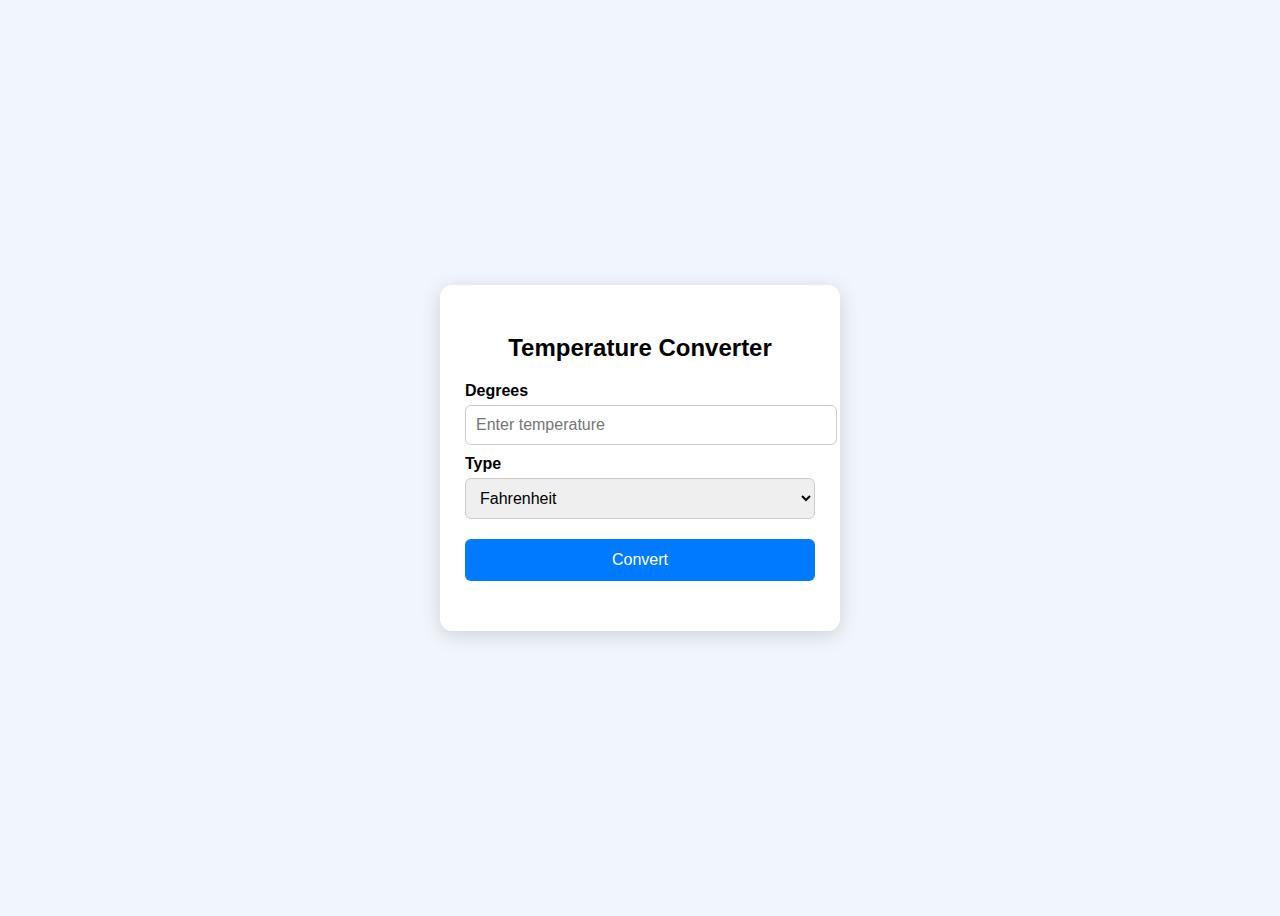
<file: Temperature Converter/index.html>
<!DOCTYPE html>
<html lang="en">
<head>
  <meta charset="UTF-8" />
  <meta name="viewport" content="width=device-width, initial-scale=1.0"/>
  <title>Temperature Converter</title>
  <link rel="stylesheet" href="style.css">
</head>
<body>

  <div class="converter">
    <h2>Temperature Converter</h2>
    
    <label for="temperature">Degrees</label>
    <input type="number" id="temperature" placeholder="Enter temperature" />

    <label for="scale">Type</label>
    <select id="scale">
      <option value="fahrenheit">Fahrenheit</option>
      <option value="celsius">Celsius</option>
      <option value="kelvin">Kelvin</option>
    </select>

    <button onclick="convertTemp()">Convert</button>

    <div class="result" id="result"></div>
  </div>

 <script src="script.js"></script>
</body>
</html>
</file>
<file: Temperature Converter/style.css>
body {
      font-family: Arial, sans-serif;
      background-color: #f0f6fc;
      display: flex;
      justify-content: center;
      align-items: center;
      height: 100vh;
    }

    .converter {
      background-color: white;
      padding: 30px 25px;
      border-radius: 12px;
      box-shadow: 0 4px 20px rgba(0, 0, 0, 0.15);
      max-width: 350px;
      width: 100%;
    }

    h2 {
      text-align: center;
      color: #000;
      margin-bottom: 20px;
    }

    label {
      display: block;
      margin: 10px 0 5px;
      font-weight: 600;
    }

    input, select {
      width: 100%;
      padding: 10px;
      border: 1px solid #ccc;
      border-radius: 6px;
      font-size: 16px;
    }

    button {
      margin-top: 20px;
      padding: 12px;
      width: 100%;
      font-size: 16px;
      background-color: #007bff;
      color: white;
      border: none;
      border-radius: 6px;
      cursor: pointer;
    }

    button:hover {
      background-color: #0056b3;
    }

    .result {
      margin-top: 20px;
      font-size: 18px;
      font-weight: bold;
      text-align: center;
    }
</file>
